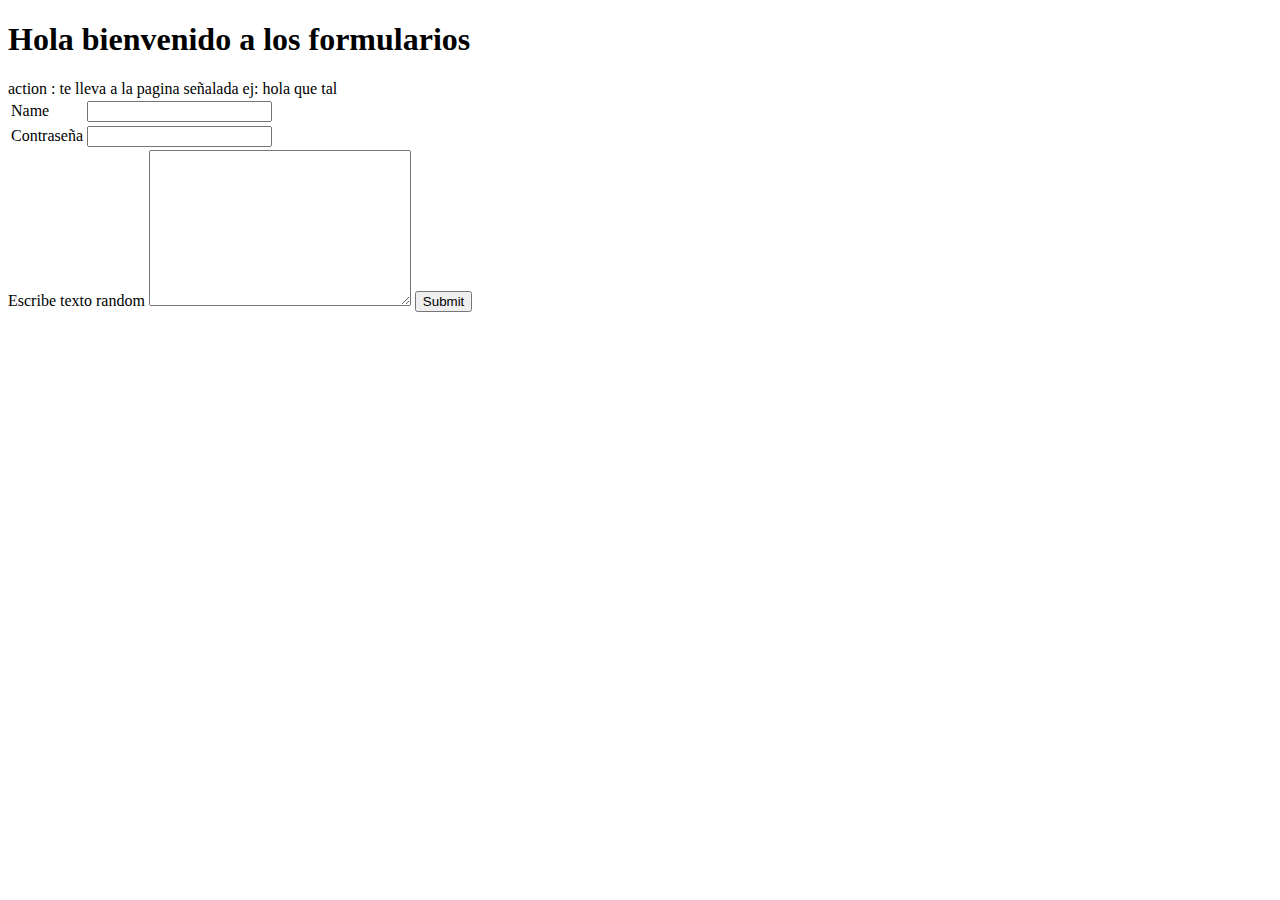
<file: formularios.html>
<!DOCTYPE html>
<html lang="en">

<head>
    <meta charset="UTF-8">
    <meta http-equiv="X-UA-Compatible" content="IE=edge">
    <meta name="viewport" content="width=device-width, initial-scale=1.0">
    <title>Document</title>
    <link rel="stylesheet" href="css/style.css">
    <link rel="icon" href="https://i.pinimg.com/736x/b6/26/fa/b626fae5e4817d1b6db3efe0aae736b9.jpg">
</head>

<body>
    <h1> Hola bienvenido a los formularios</h1>


    <form action="" class="" method="">
        action : te lleva a la pagina señalada ej:
        <table>
            <tr>
                <td>
                    <label>Name</label>
                </td>
                <td>
                    <input type="text" name="YourName" value=""><br>
                </td>
            </tr>
            <!-- [ name ] : a la hora de trabajar con .javascript extraera los datos con esos nombre ej: YourName, YourPassword  -->
            <tr>
                <td>
                    <label for="">Contraseña</label>
                </td> hola que tal
                <td>
                    <input type="password" name="YourPassword">
                </td>
            </tr>
        </table>
        <label for="">Escribe texto random </label>
        <textarea name="name" id="" cols="30" rows="10"></textarea>


        <input type="submit">
    </form>





</body>

</html>
</file>
<file: css/style.css>
/* body {
     font-family: monospace;   sepraracion entre letras 
    margin: 0;  
    padding: 0;
background-image: url("https://wallpapers.com/images/hd/luffy-d-monkey-manga-pr51kcyyk509rjx2.jpg");
background-attachment: fixed;
}



h1 {
    color: #7C3E66;
    font-size: 50px
}

h3 {
    color: #243A73;
} */

/* ul{
    margin: 0;
    padding: 0;
} */

/* 

.header {
    position: relative;
    background-color: black;
    height: 100px;
    width: 100%;
}

.header-cont {
    height: 30px;
    width: 250px;
    background-color: #243A73;
    color: white;
    padding: 0;
    float: left;
    margin: 40px 0 0 15%;
    text-align: center; 
}

 */

/* 
.items-nav {

    display: inline-block;
    margin: auto 15px auto 15px;
    font-size: larger;
}

.browser {
    width: 70%;
    height: 200px;
    background-color: #243A73;
    color: #FFFFFF;


    margin: 15px auto 0 auto;
} */


/* 
.data {

    width: 95%;
    height: 50px;
    background-color: #7C3E66;
    margin: 0 auto;
}

.buscador{
    width: 500px;
  height: 30px;
} */

/* 

.content{
    width: 70%;
    height: 100%;
    margin: 15px auto 0 auto;
  border: solid;
    border-width:10px;
}
 */

/*  EJEMPLOS A UTULIZAR A FUTURO
[ 
    border::solid;
    border-width:50px;
    border-widht 0px 10px 20px  30px; // arriba derecha abajo izquierda (manesilla del reloj)
    border-top: 0px; // anula SOLO el borde de arriba

    padding:10px; // espacio entre el texto con los bordes
    margin:20px; // espacio borde y elementos exteriores

] */
/* EJEMPLOS PARA DIVS  
 
 class{

        visibility: hidden;     // solo se hace invisible, sigue su presencia 
        margin: 0 auto 0 auto;  // centrar los DIV  
        posisition: relative;  // no afecta otro elemento en pantalla, pueden sobreponerse incluso 
        posisition: absolute;  // margen si afecta los otros, es con respecto a div padre, en el que se encuentra
        posisition: fixed;     // deja fijo el div, si navegas hacia abajo se queda en pantalla
        top, botton, left, right: 30px; // distancia con el limite 
        display: inline-block;  // puede estar en la misma linea  [][][] y no debajo del otro
 }
*/

/* CLASS SELECTOR 
.circular {
    border-radius: 100%;
}

 hover afecta momentoneamente 
.circular:hover {
    border-radius: 30%;

}


 ID SELECTOR 
#demo-id {
    font-size: 30px;
} */
</file>
